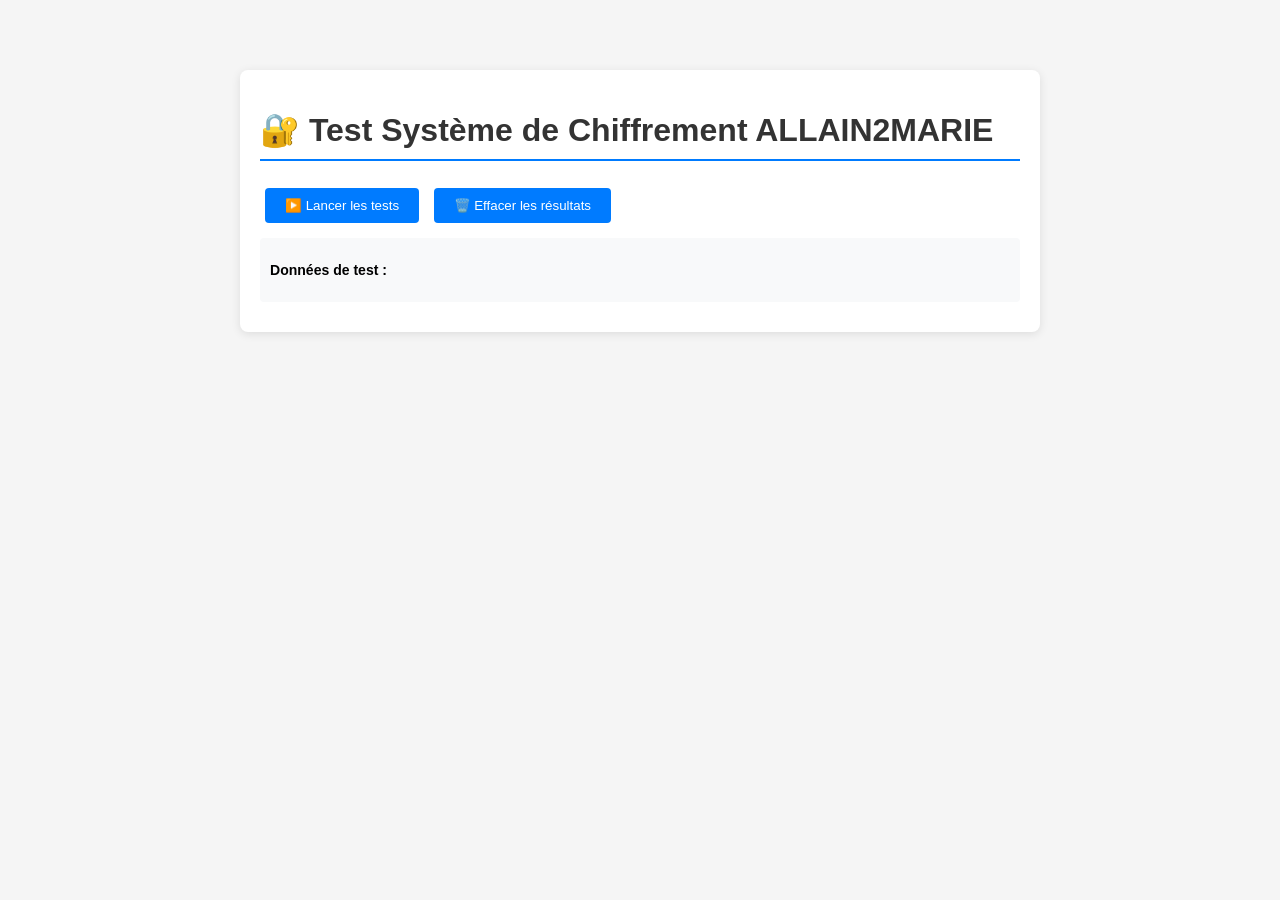
<file: encryption.html>
<!DOCTYPE html>
<html lang="fr">
<head>
    <meta charset="UTF-8">
    <meta name="viewport" content="width=device-width, initial-scale=1.0">
    <title>Test Chiffrement ALLAIN2MARIE</title>
    <style>
        body {
            font-family: Arial, sans-serif;
            max-width: 800px;
            margin: 50px auto;
            padding: 20px;
            background: #f5f5f5;
        }
        .test-container {
            background: white;
            padding: 20px;
            border-radius: 8px;
            box-shadow: 0 2px 10px rgba(0,0,0,0.1);
        }
        h1 {
            color: #333;
            border-bottom: 2px solid #007bff;
            padding-bottom: 10px;
        }
        .test-result {
            margin: 10px 0;
            padding: 10px;
            border-radius: 4px;
            font-family: monospace;
        }
        .success {
            background: #d4edda;
            color: #155724;
            border: 1px solid #c3e6cb;
        }
        .error {
            background: #f8d7da;
            color: #721c24;
            border: 1px solid #f5c6cb;
        }
        .info {
            background: #d1ecf1;
            color: #0c5460;
            border: 1px solid #bee5eb;
        }
        button {
            background: #007bff;
            color: white;
            border: none;
            padding: 10px 20px;
            border-radius: 4px;
            cursor: pointer;
            margin: 5px;
        }
        button:hover {
            background: #0056b3;
        }
        .data-display {
            background: #f8f9fa;
            padding: 10px;
            border-radius: 4px;
            margin: 10px 0;
            word-break: break-all;
            font-size: 12px;
        }
    </style>
</head>
<body>
    <div class="test-container">
        <h1>🔐 Test Système de Chiffrement ALLAIN2MARIE</h1>
        
        <div id="results"></div>
        
        <button onclick="runTests()">▶️ Lancer les tests</button>
        <button onclick="clearResults()">🗑️ Effacer les résultats</button>
        
        <div class="data-display">
            <h3>Données de test :</h3>
            <div id="testData"></div>
        </div>
    </div>

    <script src="db.js"></script>
    <script>
        function addResult(message, type = 'info') {
            const resultsDiv = document.getElementById('results');
            const resultDiv = document.createElement('div');
            resultDiv.className = `test-result ${type}`;
            resultDiv.textContent = message;
            resultsDiv.appendChild(resultDiv);
        }

        function clearResults() {
            document.getElementById('results').innerHTML = '';
        }

        async function runTests() {
            clearResults();
            addResult('🚀 Démarrage des tests de chiffrement...', 'info');

            // Données de test
            const testData = {
                products: [
                    { id: 1, title: 'T-Shirt Premium', price: 15000, status: 'published' },
                    { id: 2, title: 'T-Shirt Basic', price: 10000, status: 'draft' }
                ],
                orders: [
                    { id: 'ORD-001', customer: { name: 'Jean Dupont' }, total: 15000 }
                ]
            };

            document.getElementById('testData').textContent = JSON.stringify(testData, null, 2);

            // Test 1: Vérifier que les fonctions de chiffrement existent
            try {
                if (typeof encryptData === 'function' && typeof decryptData === 'function') {
                    addResult('✅ Test 1: Fonctions de chiffrement disponibles', 'success');
                } else {
                    addResult('❌ Test 1: Fonctions de chiffrement NON disponibles', 'error');
                    return;
                }
            } catch (e) {
                addResult('❌ Test 1: Erreur lors de la vérification des fonctions: ' + e.message, 'error');
                return;
            }

            // Test 2: Chiffrement d'une chaîne simple
            try {
                const testString = "Message secret ALLAIN2MARIE";
                const encrypted = await encryptData(testString);
                addResult('✅ Test 2: Chiffrement d\'une chaîne réussi', 'success');
                addResult('📝 Données chiffrées: ' + encrypted.substring(0, 50) + '...', 'info');
            } catch (e) {
                addResult('❌ Test 2: Erreur de chiffrement: ' + e.message, 'error');
                return;
            }

            // Test 3: Déchiffrement d'une chaîne
            try {
                const testString = "Message secret ALLAIN2MARIE";
                const encrypted = await encryptData(testString);
                const decrypted = await decryptData(encrypted);
                
                if (decrypted === testString) {
                    addResult('✅ Test 3: Déchiffrement réussi - données identiques', 'success');
                } else {
                    addResult('❌ Test 3: Déchiffrement échoué - données différentes', 'error');
                    addResult('Attendu: ' + testString, 'error');
                    addResult('Obtenu: ' + decrypted, 'error');
                }
            } catch (e) {
                addResult('❌ Test 3: Erreur de déchiffrement: ' + e.message, 'error');
            }

            // Test 4: Chiffrement d'un objet JSON
            try {
                const encrypted = await encryptObject(testData.products);
                addResult('✅ Test 4: Chiffrement d\'objet JSON réussi', 'success');
                addResult('📝 Objet chiffré: ' + encrypted.substring(0, 50) + '...', 'info');
            } catch (e) {
                addResult('❌ Test 4: Erreur de chiffrement d\'objet: ' + e.message, 'error');
            }

            // Test 5: Déchiffrement d'un objet JSON
            try {
                const encrypted = await encryptObject(testData.products);
                const decrypted = await decryptObject(encrypted);
                
                if (JSON.stringify(decrypted) === JSON.stringify(testData.products)) {
                    addResult('✅ Test 5: Déchiffrement d\'objet JSON réussi', 'success');
                } else {
                    addResult('❌ Test 5: Déchiffrement d\'objet échoué', 'error');
                }
            } catch (e) {
                addResult('❌ Test 5: Erreur de déchiffrement d\'objet: ' + e.message, 'error');
            }

            // Test 6: Test de sauvegarde/chargement chiffré (données sensibles)
            try {
                const testKey = 'ALLAIN2MARIE_ADMIN_CONFIG_TEST';
                await saveEncrypted(testKey, testData.orders);
                addResult('✅ Test 6: Sauvegarde chiffrée réussie (données sensibles)', 'success');
                
                const loaded = await loadEncrypted(testKey);
                if (JSON.stringify(loaded) === JSON.stringify(testData.orders)) {
                    addResult('✅ Test 6: Chargement déchiffré réussi (données sensibles)', 'success');
                } else {
                    addResult('❌ Test 6: Chargement déchiffré échoué', 'error');
                }
                
                // Nettoyage
                localStorage.removeItem(testKey);
            } catch (e) {
                addResult('❌ Test 6: Erreur de sauvegarde/chargement: ' + e.message, 'error');
            }

            // Test 7: Test de sauvegarde/chargement normal (données non sensibles)
            try {
                const testKey = 'ALLAIN2MARIE_PRODUCTS_TEST';
                await saveSmart(testKey, testData.products);
                addResult('✅ Test 7: Sauvegarde normale réussie (données non sensibles)', 'success');
                
                const loaded = await loadSmart(testKey);
                if (JSON.stringify(loaded) === JSON.stringify(testData.products)) {
                    addResult('✅ Test 7: Chargement normal réussi (données non sensibles)', 'success');
                } else {
                    addResult('❌ Test 7: Chargement normal échoué', 'error');
                }
                
                // Nettoyage
                localStorage.removeItem(testKey);
            } catch (e) {
                addResult('❌ Test 7: Erreur de sauvegarde/chargement normal: ' + e.message, 'error');
            }

            // Test 8: Vérifier que les données chiffrées sont différentes des originales
            try {
                const original = JSON.stringify(testData);
                const encrypted = await encryptObject(testData);
                
                if (encrypted !== original) {
                    addResult('✅ Test 8: Les données chiffrées sont différentes des originales', 'success');
                } else {
                    addResult('❌ Test 8: Les données chiffrées sont IDENTIQUES aux originales (échec du chiffrement)', 'error');
                }
            } catch (e) {
                addResult('❌ Test 8: Erreur lors de la comparaison: ' + e.message, 'error');
            }

            addResult('🎉 Tests terminés !', 'info');
        }
    </script>
</body>
</html>
</file>
